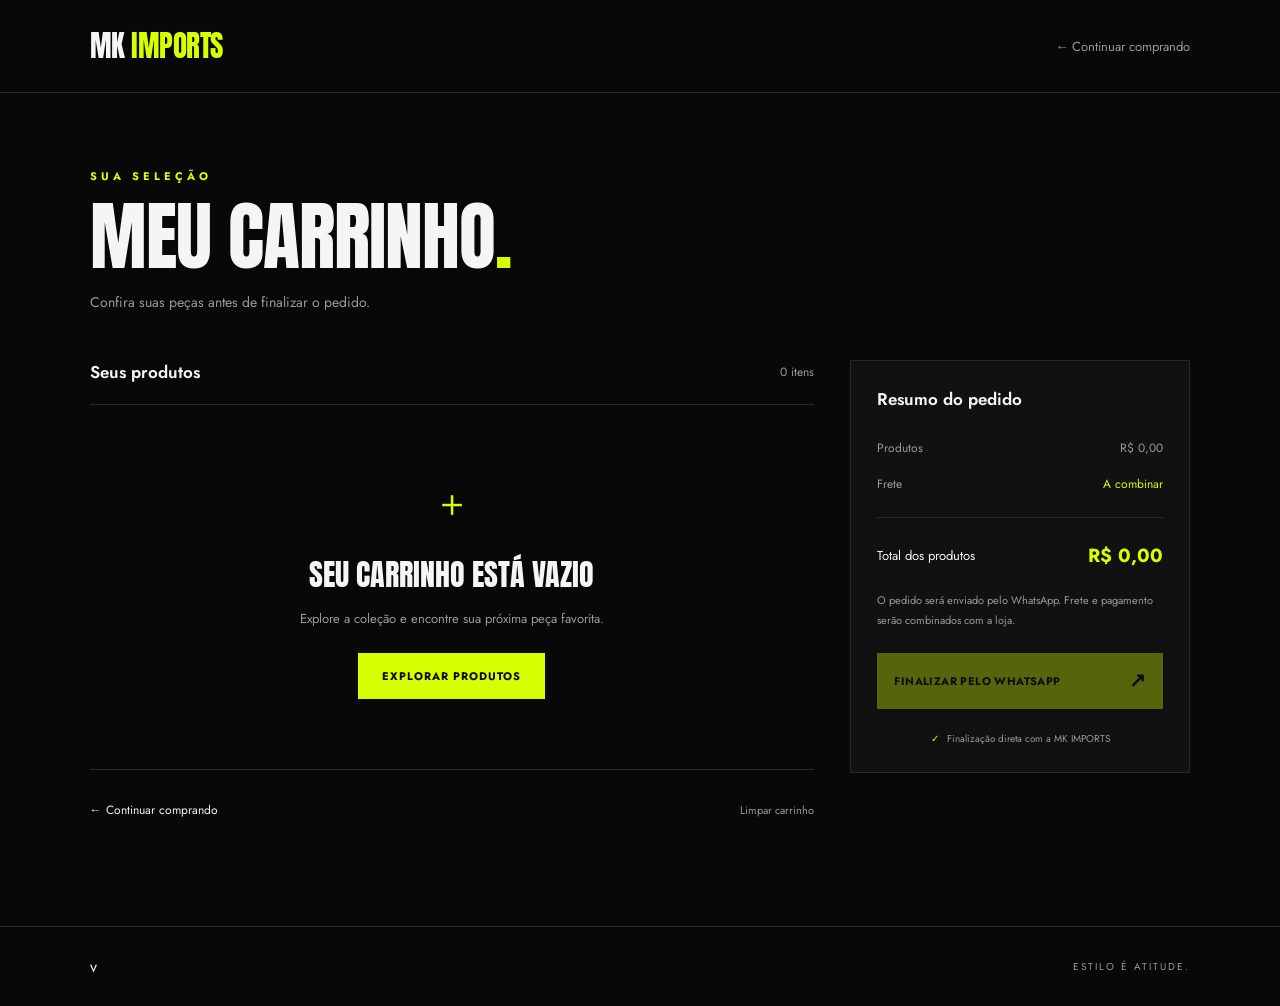
<file: frontend/carrinho.html>
<!DOCTYPE html>
<html lang="pt-BR">
<head>
  <meta charset="UTF-8">
  <meta name="viewport" content="width=device-width, initial-scale=1.0">

  <title>Meu Carrinho | MK IMPORTS</title>
  <meta name="description" content="Revise seus produtos e finalize seu pedido na MK IMPORTS.">

  <link rel="preconnect" href="https://fonts.googleapis.com">
  <link rel="preconnect" href="https://fonts.gstatic.com" crossorigin>

  <link href="https://fonts.googleapis.com/css2?family=Anton&family=Jost:wght@400;500;600;700&display=swap" rel="stylesheet">

  <link rel="stylesheet" href="./css/carrinho.css">
</head>

<body>

  <header class="cabecalho">
    <a href="./index.html" class="logo">MK <span>IMPORTS</span></a>

    <a href="./index.html" class="continuar-comprando">
      ← Continuar comprando
    </a>
  </header>

  <main class="pagina-carrinho">

    <section class="titulo-carrinho">
      <p class="sobretitulo">SUA SELEÇÃO</p>
      <h1>MEU CARRINHO<span>.</span></h1>
      <p>Confira suas peças antes de finalizar o pedido.</p>
    </section>

    <div class="layout-carrinho">

      <section class="lista-carrinho">
        <div class="cabecalho-lista">
          <h2>Seus produtos</h2>
          <span id="quantidade-itens">0 itens</span>
        </div>

        <div id="carrinho-itens" class="carrinho-itens">
          <p class="carregando">Carregando seu carrinho...</p>
        </div>

        <div class="acoes-carrinho">
          <a href="./index.html">← Continuar comprando</a>
          <button type="button" id="limpar-carrinho">
            Limpar carrinho
          </button>
        </div>
      </section>

      <aside class="resumo-carrinho">
        <h2>Resumo do pedido</h2>

        <div class="linha-resumo">
          <span>Produtos</span>
          <span id="subtotal-carrinho">R$ 0,00</span>
        </div>

        <div class="linha-resumo">
          <span>Frete</span>
          <span class="frete-info">A combinar</span>
        </div>

        <div class="divisor"></div>

        <div class="linha-total">
          <span>Total dos produtos</span>
          <strong id="total-carrinho">R$ 0,00</strong>
        </div>

        <p class="aviso-finalizacao">
          O pedido será enviado pelo WhatsApp. Frete e pagamento serão
          combinados com a loja.
        </p>

        <button
          type="button"
          id="finalizar-compra"
          class="botao-finalizar"
          disabled
        >
          FINALIZAR PELO WHATSAPP
          <span>↗</span>
        </button>

        <p id="mensagem-carrinho" class="mensagem-carrinho" role="status"></p>

        <div class="seguranca-carrinho">
          <span>✓</span>
          Finalização direta com a MK IMPORTS
        </div>
      </aside>

    </div>

  </main>

  <footer class="rodape">v
    <p>ESTILO É ATITUDE.</p>
  </footer>

  <script src="./js/carrinho.js" type="module"></script>

</body>
</html>
</file>
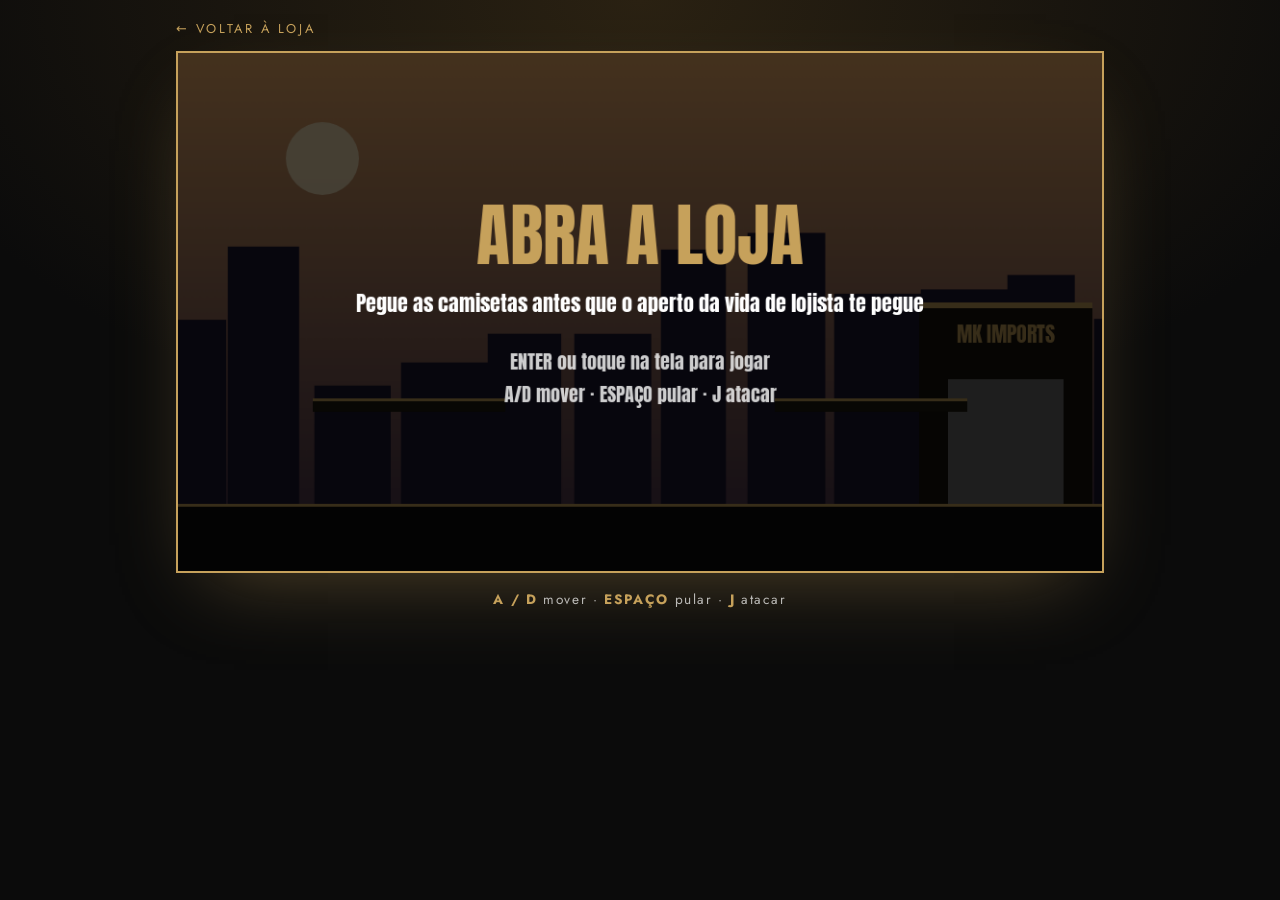
<file: frontend/jogo.html>
<!DOCTYPE html>
<html lang="pt-BR">
<head>
  <meta charset="UTF-8">
  <meta name="viewport" content="width=device-width, initial-scale=1, user-scalable=no">
  <script>if (/[?&]embed/.test(location.search)) document.documentElement.classList.add("embutido");</script>
  <title>Abra a Loja · Mk Imports</title>
  <link rel="preconnect" href="https://fonts.googleapis.com">
  <link rel="preconnect" href="https://fonts.gstatic.com" crossorigin>
  <link href="https://fonts.googleapis.com/css2?family=Anton&family=Jost:wght@400;500&display=swap" rel="stylesheet">
  <link rel="stylesheet" href="css/jogo.css">
</head>
<body>
  <main class="jogo">
    <a class="voltar" href="index.html">← Voltar à loja</a>
    <canvas id="tela" aria-label="Mini game: pegue as camisetas e abra a loja"></canvas>
    <p class="dica"><b>A / D</b> mover · <b>ESPAÇO</b> pular · <b>J</b> atacar</p>
    <div class="controles" aria-hidden="true">
      <div><button data-btn="esq">◀</button><button data-btn="dir">▶</button></div>
      <div><button data-btn="atq">ATACAR</button><button data-btn="pulo">PULAR</button></div>
    </div>
    <a class="cta" id="cta" href="index.html" hidden>Entrar na loja</a>
  </main>
  <script type="module" src="js/jogo.js"></script>
</body>
</html>
</file>
<file: frontend/css/carrinho.css>
/* ========================================
   MK IMPORTS — CARRINHO DE COMPRAS
   Identidade: Dark / Streetwear / Premium
   ======================================== */

:root {
  --fundo: #080808;
  --superficie: #111111;
  --superficie-hover: #181818;
  --texto: #f5f5f5;
  --texto-secundario: #999999;
  --borda: #292929;
  --destaque: #d7ff00;
  --erro: #ff5252;

  --fonte-titulo: "Anton", sans-serif;
  --fonte-corpo: "Jost", sans-serif;
}

/* ========================================
   RESET
   ======================================== */

* {
  margin: 0;
  padding: 0;
  box-sizing: border-box;
}

html {
  scroll-behavior: smooth;
}

body {
  min-height: 100vh;
  background: var(--fundo);
  color: var(--texto);
  font-family: var(--fonte-corpo);
  -webkit-font-smoothing: antialiased;
}

button,
a {
  font: inherit;
}

button {
  color: inherit;
}

a {
  color: inherit;
  text-decoration: none;
}

button:focus-visible,
a:focus-visible {
  outline: 2px solid var(--destaque);
  outline-offset: 4px;
}

/* ========================================
   CABEÇALHO
   ======================================== */

.cabecalho {
  width: 100%;
  min-height: 88px;
  padding: 24px 7%;
  display: flex;
  align-items: center;
  justify-content: space-between;
  gap: 24px;

  border-bottom: 1px solid var(--borda);
}

.logo {
  font-family: var(--fonte-titulo);
  font-size: 29px;
  letter-spacing: -0.5px;
  white-space: nowrap;
}

.logo span {
  color: var(--destaque);
}

.continuar-comprando {
  color: var(--texto-secundario);
  font-size: 13px;
  transition: color 0.25s ease;
}

.continuar-comprando:hover {
  color: var(--destaque);
}

/* ========================================
   CONTEÚDO PRINCIPAL
   ======================================== */

.pagina-carrinho {
  width: min(1200px, 86%);
  margin: 0 auto;
  padding: 75px 0 100px;
}

/* ========================================
   TÍTULO
   ======================================== */

.titulo-carrinho {
  margin-bottom: 48px;
}

.sobretitulo {
  margin-bottom: 14px;
  color: var(--destaque);
  font-size: 11px;
  font-weight: 700;
  letter-spacing: 4px;
}

.titulo-carrinho h1 {
  font-family: var(--fonte-titulo);
  font-size: clamp(42px, 6vw, 76px);
  font-weight: 400;
  line-height: 1;
  letter-spacing: -1px;
}

.titulo-carrinho h1 span {
  color: var(--destaque);
}

.titulo-carrinho > p:last-child {
  margin-top: 18px;
  color: var(--texto-secundario);
  font-size: 14px;
}

/* ========================================
   LAYOUT DO CARRINHO
   ======================================== */

.layout-carrinho {
  display: grid;
  grid-template-columns: minmax(0, 1fr) 340px;
  align-items: start;
  gap: 36px;
}

.lista-carrinho,
.resumo-carrinho {
  min-width: 0;
}

.cabecalho-lista {
  display: flex;
  align-items: center;
  justify-content: space-between;
  gap: 16px;

  padding-bottom: 20px;
  border-bottom: 1px solid var(--borda);
}

.cabecalho-lista h2,
.resumo-carrinho h2 {
  font-size: 17px;
  font-weight: 600;
}

#quantidade-itens {
  color: var(--texto-secundario);
  font-size: 12px;
}

/* ========================================
   LISTA DE PRODUTOS
   ======================================== */

.carrinho-itens {
  display: flex;
  flex-direction: column;
}

.item-carrinho {
  display: grid;
  grid-template-columns: 112px minmax(0, 1fr) auto;
  align-items: start;
  gap: 22px;

  padding: 26px 0;
  border-bottom: 1px solid var(--borda);

  animation: aparecer-item 0.45s ease both;
}

@keyframes aparecer-item {
  from {
    opacity: 0;
    transform: translateY(10px);
  }

  to {
    opacity: 1;
    transform: translateY(0);
  }
}

.item-carrinho-imagem {
  width: 112px;
  aspect-ratio: 3 / 4;
  overflow: hidden;
  background: var(--superficie);
}

.item-carrinho-imagem img {
  display: block;
  width: 100%;
  height: 100%;
  object-fit: cover;
  transition: transform 0.4s ease;
}

.item-carrinho:hover .item-carrinho-imagem img {
  transform: scale(1.04);
}

.item-carrinho-detalhes {
  min-width: 0;
}

.item-carrinho-categoria {
  margin-bottom: 8px;
  color: var(--texto-secundario);
  font-size: 10px;
  letter-spacing: 1.5px;
  text-transform: uppercase;
}

.item-carrinho-nome {
  margin-bottom: 10px;
  font-size: 16px;
  font-weight: 600;
  overflow-wrap: anywhere;
}

.item-carrinho-variacao {
  display: flex;
  flex-wrap: wrap;
  gap: 7px;
  margin-bottom: 18px;
}

.item-carrinho-variacao span {
  padding: 5px 9px;
  border: 1px solid var(--borda);
  color: var(--texto-secundario);
  font-size: 11px;
}

.item-carrinho-preco-unitario {
  color: var(--texto-secundario);
  font-size: 12px;
}

/* ========================================
   QUANTIDADE
   ======================================== */

.item-carrinho-acoes {
  display: flex;
  flex-direction: column;
  align-items: flex-end;
  gap: 17px;
}

.item-carrinho-subtotal {
  font-size: 15px;
  font-weight: 600;
  white-space: nowrap;
}

.controle-quantidade {
  display: flex;
  align-items: center;
  height: 36px;
  border: 1px solid var(--borda);
}

.controle-quantidade button {
  width: 34px;
  height: 34px;
  border: 0;
  background: transparent;
  cursor: pointer;
  transition: background 0.2s ease, color 0.2s ease;
}

.controle-quantidade button:hover:not(:disabled) {
  background: var(--destaque);
  color: #080808;
}

.controle-quantidade button:disabled {
  opacity: 0.35;
  cursor: not-allowed;
}

.controle-quantidade span {
  min-width: 26px;
  text-align: center;
  font-size: 12px;
}

.botao-remover {
  padding: 0;
  border: 0;
  background: none;
  color: var(--texto-secundario);
  font-size: 11px;
  text-decoration: underline;
  text-underline-offset: 3px;
  cursor: pointer;
  transition: color 0.2s ease;
}

.botao-remover:hover {
  color: var(--erro);
}

/* ========================================
   CARRINHO VAZIO
   ======================================== */

.carrinho-vazio {
  padding: 70px 20px;
  text-align: center;
  border-bottom: 1px solid var(--borda);
}

.carrinho-vazio-icone {
  margin-bottom: 22px;
  color: var(--destaque);
  font-size: 38px;
}

.carrinho-vazio h3 {
  margin-bottom: 12px;
  font-family: var(--fonte-titulo);
  font-size: 30px;
  font-weight: 400;
}

.carrinho-vazio p {
  margin-bottom: 25px;
  color: var(--texto-secundario);
  font-size: 13px;
}

.botao-voltar-loja {
  display: inline-flex;
  align-items: center;
  justify-content: center;
  min-height: 46px;
  padding: 0 24px;
  background: var(--destaque);
  color: #080808;
  font-size: 11px;
  font-weight: 700;
  letter-spacing: 1px;
  transition: background 0.2s ease;
}

.botao-voltar-loja:hover {
  background: #c2e600;
}

.carregando {
  padding: 35px 0;
  color: var(--texto-secundario);
  font-size: 13px;
}

/* ========================================
   AÇÕES DO CARRINHO
   ======================================== */

.acoes-carrinho {
  display: flex;
  align-items: center;
  justify-content: space-between;
  flex-wrap: wrap;
  gap: 16px;
  padding-top: 24px;
}

.acoes-carrinho a {
  font-size: 12px;
  transition: color 0.2s ease;
}

.acoes-carrinho a:hover {
  color: var(--destaque);
}

#limpar-carrinho {
  padding: 8px 0;
  border: 0;
  background: transparent;
  color: var(--texto-secundario);
  font-size: 11px;
  cursor: pointer;
  transition: color 0.2s ease;
}

#limpar-carrinho:hover {
  color: var(--erro);
}

/* ========================================
   RESUMO DO PEDIDO
   ======================================== */

.resumo-carrinho {
  padding: 26px;
  border: 1px solid var(--borda);
  background: var(--superficie);
}

.resumo-carrinho h2 {
  margin-bottom: 28px;
}

.linha-resumo,
.linha-total {
  display: flex;
  align-items: flex-start;
  justify-content: space-between;
  gap: 15px;
  font-size: 12px;
}

.linha-resumo {
  margin-bottom: 18px;
  color: var(--texto-secundario);
}

.frete-info {
  color: var(--destaque);
  text-align: right;
}

.divisor {
  height: 1px;
  margin: 24px 0;
  background: var(--borda);
}

.linha-total {
  align-items: center;
  font-size: 13px;
}

.linha-total strong {
  color: var(--destaque);
  font-size: 19px;
  white-space: nowrap;
}

.aviso-finalizacao {
  margin: 22px 0;
  color: var(--texto-secundario);
  font-size: 11px;
  line-height: 1.8;
}

/* ========================================
   BOTÃO WHATSAPP
   ======================================== */

.botao-finalizar {
  display: flex;
  align-items: center;
  justify-content: space-between;
  gap: 12px;

  width: 100%;
  min-height: 56px;
  padding: 0 17px;

  border: 0;
  background: var(--destaque);
  color: #080808;

  font-size: 11px;
  font-weight: 700;
  letter-spacing: 0.4px;

  cursor: pointer;
  transition:
    background 0.25s ease,
    transform 0.25s ease,
    opacity 0.25s ease;
}

.botao-finalizar span {
  font-size: 20px;
}

.botao-finalizar:hover:not(:disabled) {
  background: #c2e600;
  transform: translateY(-2px);
}

.botao-finalizar:disabled {
  opacity: 0.35;
  cursor: not-allowed;
}

.mensagem-carrinho {
  margin-top: 14px;
  font-size: 12px;
  line-height: 1.6;
}

.mensagem-carrinho:empty {
  display: none;
}

.mensagem-carrinho.erro {
  color: var(--erro);
}

.mensagem-carrinho.sucesso {
  color: var(--destaque);
}

.seguranca-carrinho {
  display: flex;
  align-items: center;
  justify-content: center;
  gap: 8px;

  margin-top: 22px;
  color: var(--texto-secundario);
  font-size: 10px;
  text-align: center;
}

.seguranca-carrinho span {
  color: var(--destaque);
}

/* ========================================
   RODAPÉ
   ======================================== */

.rodape {
  display: flex;
  align-items: center;
  justify-content: space-between;
  gap: 20px;

  padding: 28px 7%;
  border-top: 1px solid var(--borda);
}

.rodape a {
  font-family: var(--fonte-titulo);
  font-size: 20px;
}

.rodape p {
  color: var(--texto-secundario);
  font-size: 10px;
  letter-spacing: 2px;
}

/* ========================================
   RESPONSIVIDADE — TABLETS
   ======================================== */

@media (max-width: 1000px) {
  .pagina-carrinho {
    width: 90%;
  }

  .layout-carrinho {
    grid-template-columns: minmax(0, 1fr) 300px;
    gap: 24px;
  }

  .resumo-carrinho {
    padding: 22px;
  }

  .item-carrinho {
    grid-template-columns: 90px minmax(0, 1fr) auto;
    gap: 15px;
  }

  .item-carrinho-imagem {
    width: 90px;
  }
}

/* ========================================
   RESPONSIVIDADE — CELULARES
   ======================================== */

@media (max-width: 720px) {
  .cabecalho {
    min-height: 72px;
    padding: 20px 5%;
  }

  .logo {
    font-size: 24px;
  }

  .continuar-comprando {
    font-size: 11px;
  }

  .pagina-carrinho {
    width: 90%;
    padding: 48px 0 65px;
  }

  .titulo-carrinho {
    margin-bottom: 32px;
  }

  .titulo-carrinho h1 {
    font-size: clamp(39px, 10vw, 58px);
  }

  .titulo-carrinho > p:last-child {
    max-width: 300px;
    font-size: 12px;
    line-height: 1.7;
  }

  .layout-carrinho {
    grid-template-columns: 1fr;
    gap: 36px;
  }

  .item-carrinho {
    grid-template-columns: 84px minmax(0, 1fr);
    gap: 15px;
    padding: 22px 0;
  }

  .item-carrinho-imagem {
    width: 84px;
    grid-row: span 2;
  }

  .item-carrinho-nome {
    font-size: 14px;
  }

  .item-carrinho-acoes {
    grid-column: 2;
    flex-direction: row;
    align-items: center;
    justify-content: space-between;
    flex-wrap: wrap;
    gap: 12px;
  }

  .item-carrinho-subtotal {
    font-size: 14px;
  }

  .resumo-carrinho {
    padding: 24px 20px;
  }

  .acoes-carrinho {
    align-items: flex-start;
  }

  .rodape {
    padding: 24px 5%;
  }

  .rodape a {
    font-size: 17px;
  }

  .rodape p {
    font-size: 8px;
    letter-spacing: 1px;
  }
}

/* ========================================
   CELULARES PEQUENOS
   ======================================== */

@media (max-width: 380px) {
  .cabecalho {
    gap: 10px;
  }

  .logo {
    font-size: 21px;
  }

  .continuar-comprando {
    font-size: 10px;
  }

  .item-carrinho {
    grid-template-columns: 70px minmax(0, 1fr);
    gap: 12px;
  }

  .item-carrinho-imagem {
    width: 70px;
  }

  .controle-quantidade button {
    width: 29px;
  }
}

/* Respeita usuários que preferem menos animações. */
@media (prefers-reduced-motion: reduce) {
  *,
  *::before,
  *::after {
    scroll-behavior: auto !important;
    animation-duration: 0.01ms !important;
    transition-duration: 0.01ms !important;
  }
}
</file>
<file: frontend/css/jogo.css>
:root { --dourado: #c6a15b; }
* { box-sizing: border-box; }
[hidden] { display: none !important; }
body { margin: 0; min-height: 100vh; font-family: "Jost", system-ui, sans-serif; color: #fff; background: radial-gradient(60% 50% at 50% 0, #2a2112, #0b0b0b); -webkit-touch-callout: none; user-select: none; }
.jogo { max-width: 960px; margin: 0 auto; padding: 1rem; }
.voltar { display: inline-block; margin-bottom: .8rem; font-size: .8rem; letter-spacing: .2em; text-transform: uppercase; color: var(--dourado); text-decoration: none; }
canvas { display: block; width: 100%; height: auto; aspect-ratio: 16 / 9; background: #000; border: 2px solid var(--dourado); box-shadow: 0 30px 80px -30px rgba(198,161,91,.4); touch-action: none; }
.dica { margin: 1rem 0 0; text-align: center; font-size: .85rem; letter-spacing: .12em; color: rgba(255,255,255,.7); }
.dica b { color: var(--dourado); }
.controles { display: none; justify-content: space-between; gap: 1rem; margin-top: 1rem; touch-action: none; }
.controles div { display: flex; gap: .7rem; }
.controles button { min-width: 74px; height: 74px; padding: 0 1rem; font: 400 1rem "Anton", Impact, sans-serif; letter-spacing: .1em; color: var(--dourado); background: rgba(198,161,91,.12); border: 2px solid var(--dourado); border-radius: 18px; touch-action: none; -webkit-tap-highlight-color: transparent; }
.controles button:active { background: var(--dourado); color: #111; }
@media (hover: none) and (pointer: coarse) { .controles { display: flex; } .dica { display: none; } }
.cta { display: block; width: fit-content; margin: 1.5rem auto 0; padding: 1rem 2.4rem; font: 400 1.2rem "Anton", Impact, sans-serif; letter-spacing: .2em; text-transform: uppercase; text-decoration: none; color: #111; background: var(--dourado); }

/* Modo embutido: o jogo dentro do quadro da vitrine (jogo.html?embed=1) */
.embutido body { min-height: 0; background: #000; }
.embutido .voltar, .embutido .dica, .embutido .cta { display: none; }
.embutido .jogo { display: flex; flex-direction: column; justify-content: center; min-height: 100vh; max-width: none; padding: 0; }
.embutido canvas { border: 0; box-shadow: none; }
</file>
